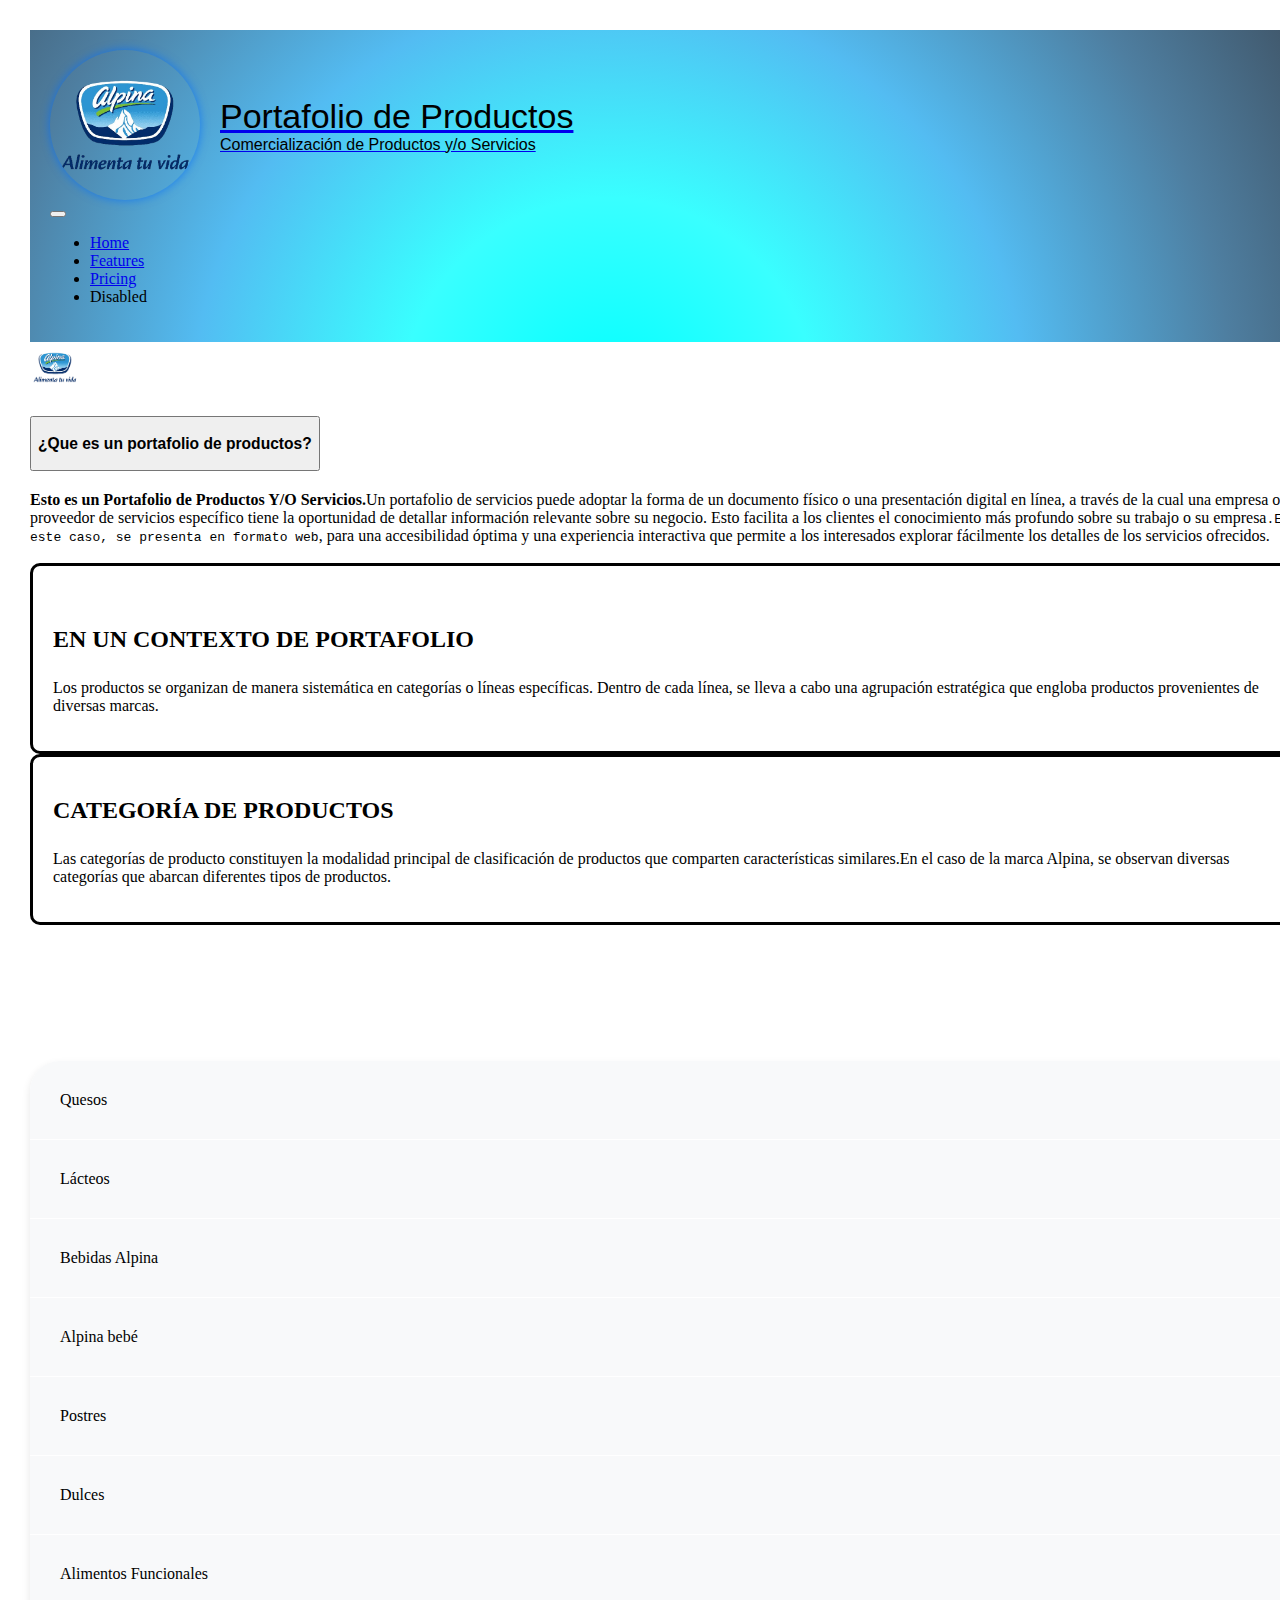
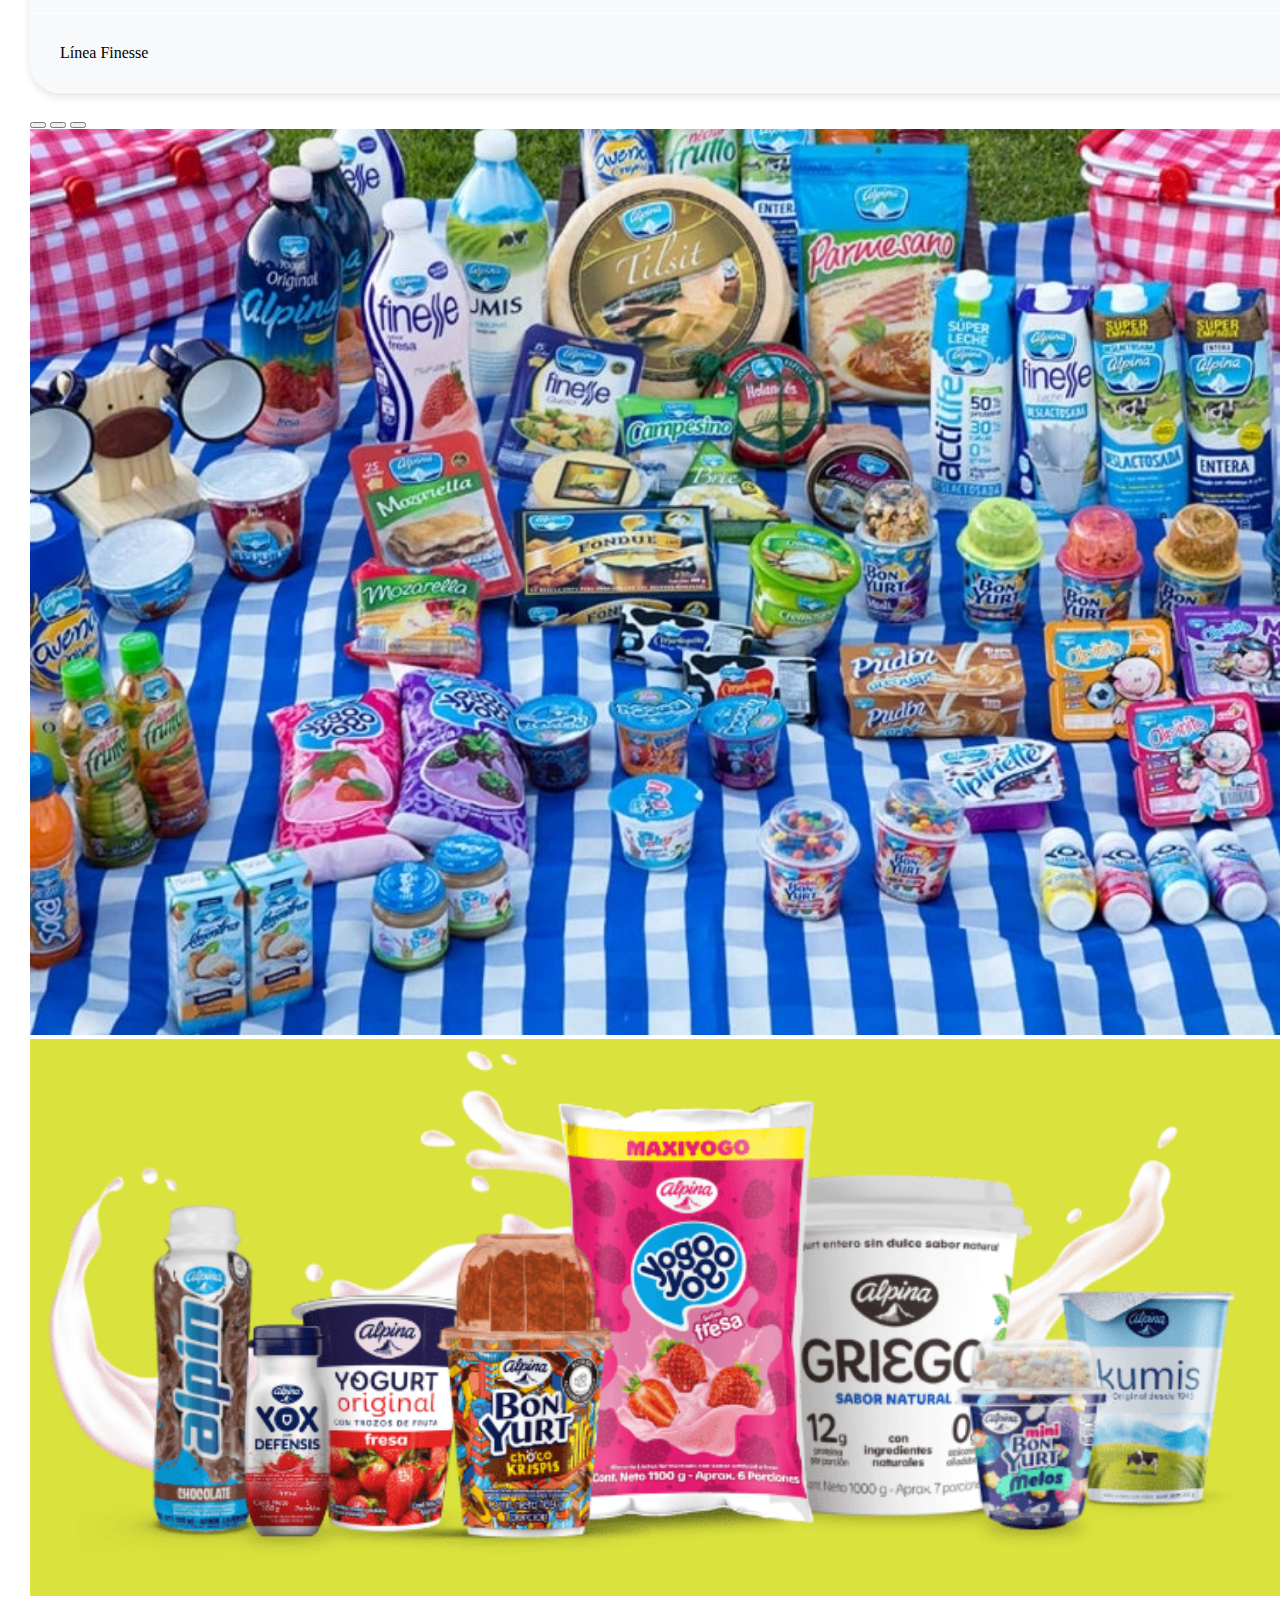
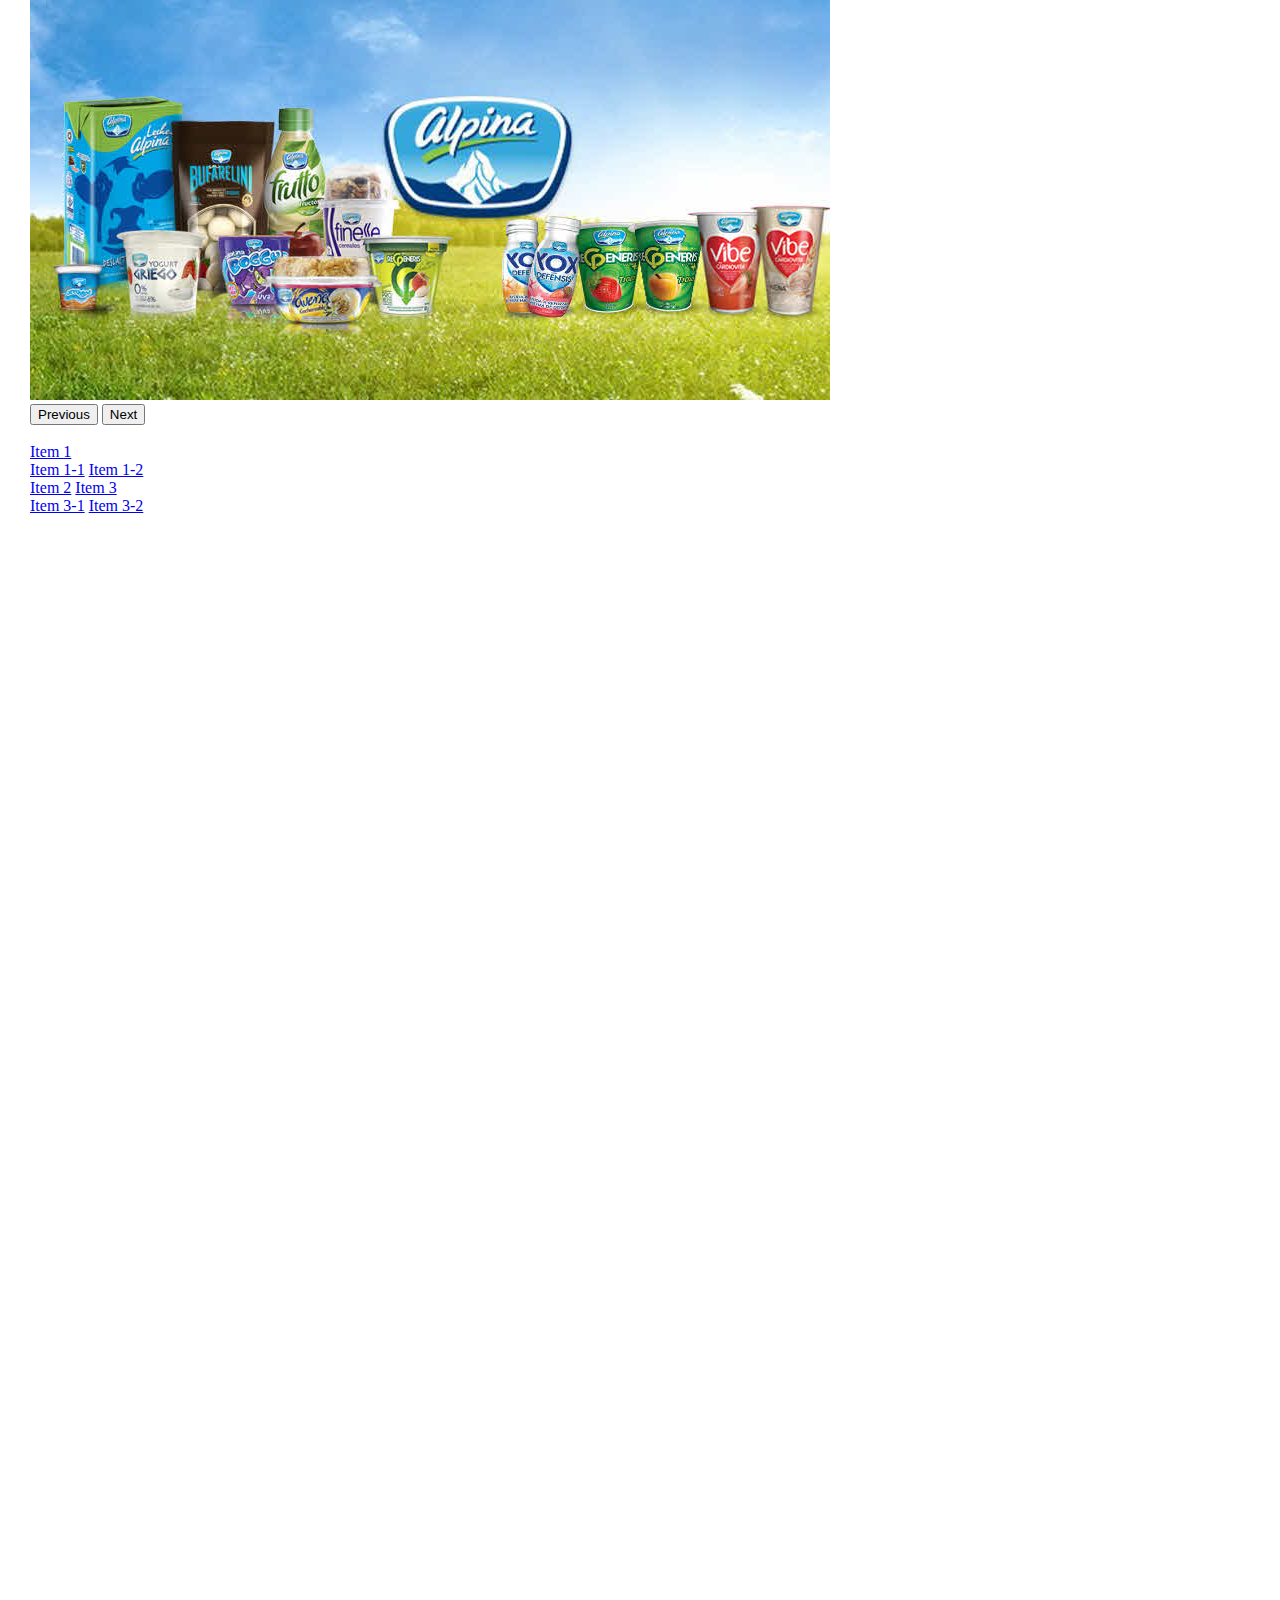
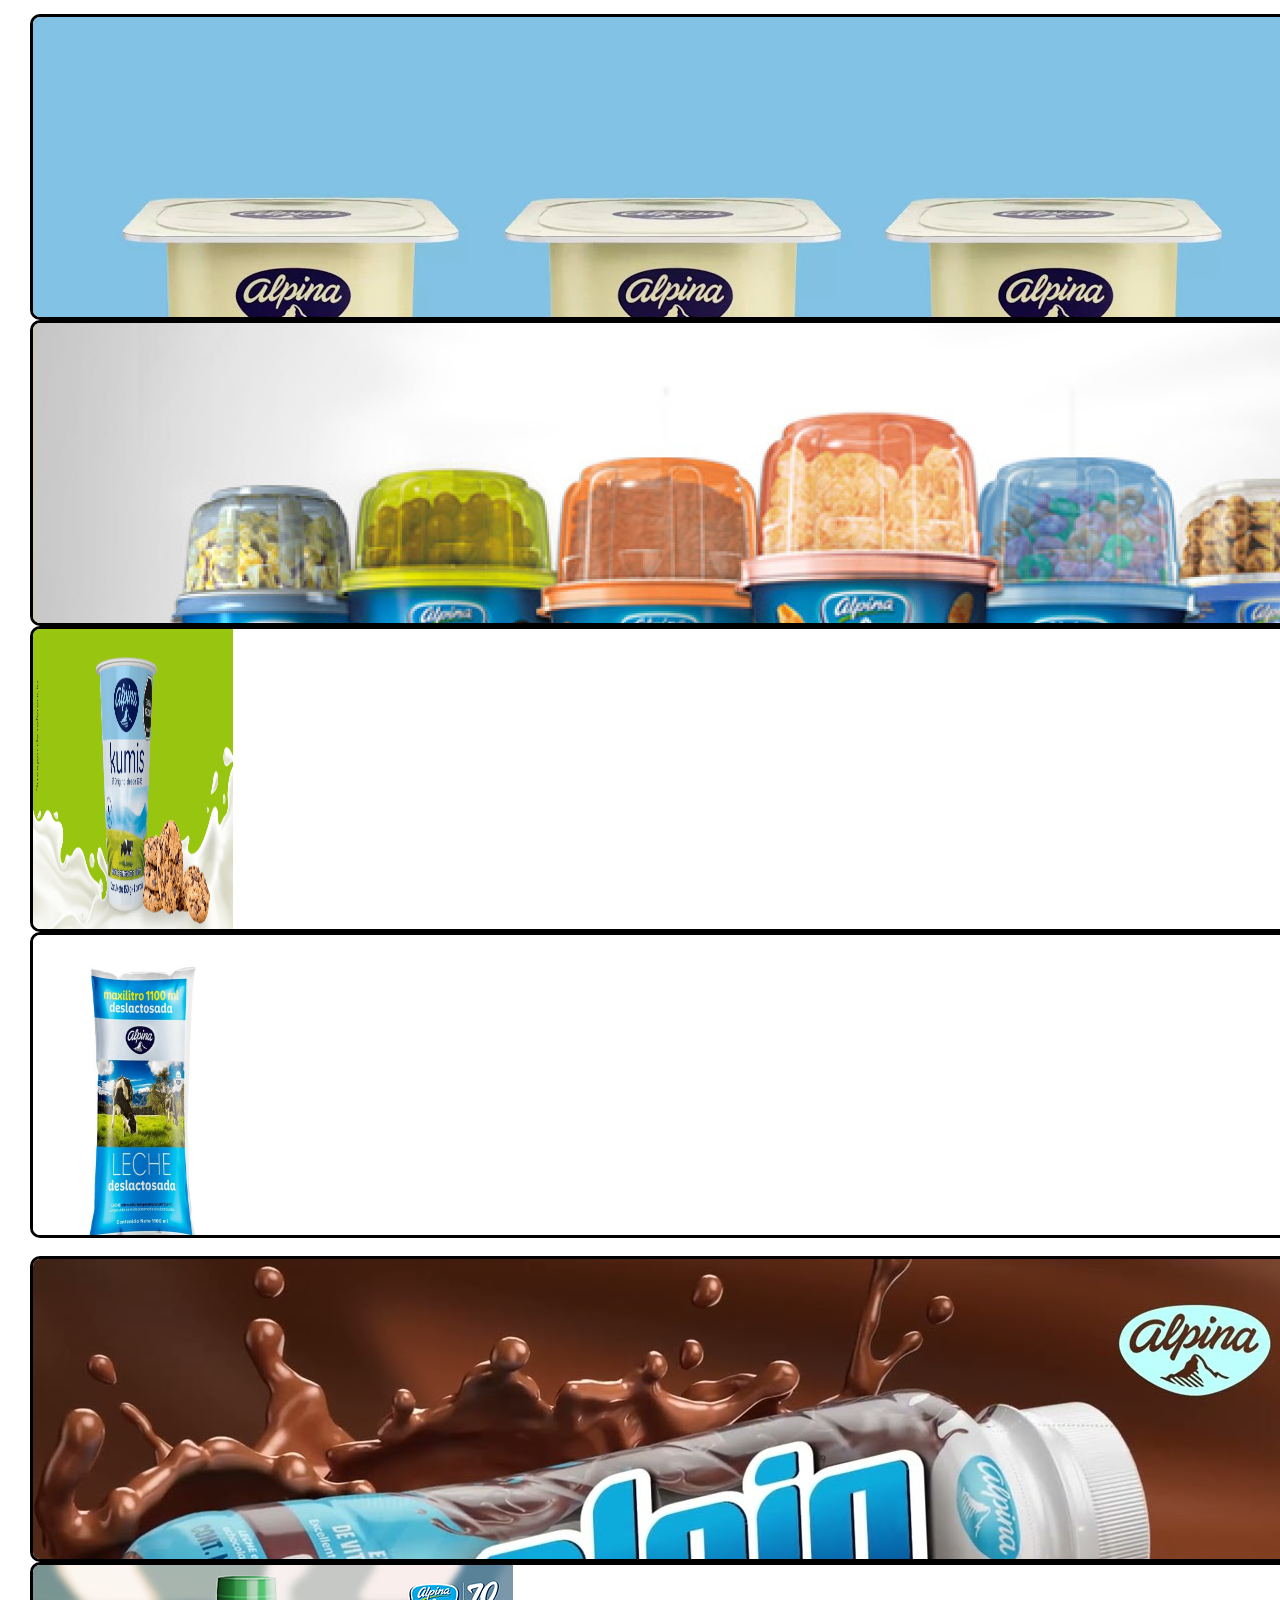
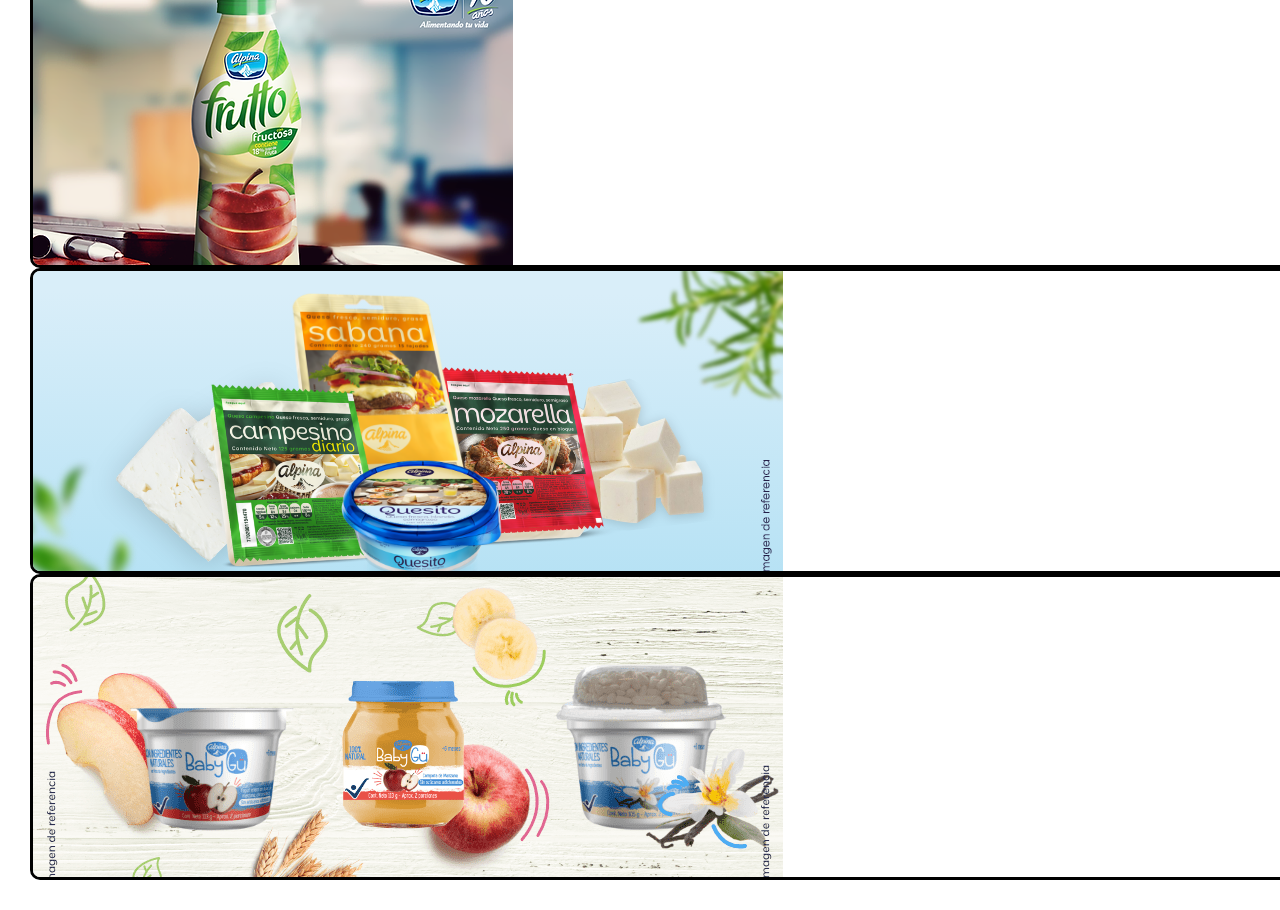
<file: docs/index.htm>
<!DOCTYPE html>
<html lang="en">
<head>
    <meta charset="UTF-8">
    <meta name="viewport" content="width=device-width, initial-scale=1.0">
    <title>Portafolio-Alpina</title>
    <link rel="stylesheet" href="Portafolio.css">
    <link href="https://cdn.jsdelivr.net/npm/bootstrap@5.3.2/dist/css/bootstrap.min.css" rel="stylesheet" integrity="sha384-T3c6CoIi6uLrA9TneNEoa7RxnatzjcDSCmG1MXxSR1GAsXEV/Dwwykc2MPK8M2HN" crossorigin="anonymous">
    <link rel="icon" href="Img/Icono.png" type="image/png">
    <link rel="stylesheet" href="style.css"> 
</head>
<body>
<body>
    <header class="header-background">
        <nav class="navbar bg-body-tertiary">
            <div class="container-fluid">
                <a class="navbar-brand" href="#">
                    <img src="Img/logo.2.png" alt="Logo" width="150" height="150" class="d-inline-block align-text-top logo-img">
                    <div class="branding">
                        <p class="brand-name">Portafolio de Productos</p>
                        <p class="tagline">Comercialización de Productos y/o Servicios</p>
                    </div>
                </a>
                <button class="navbar-toggler" type="button" data-bs-toggle="collapse" data-bs-target="#navbarNav" aria-controls="navbarNav" aria-expanded="false" aria-label="Toggle navigation">
                    <span class="navbar-toggler-icon"></span>
                </button>
                <div class="collapse navbar-collapse" id="navbarNav">
                    <ul class="navbar-nav">
                        <li class="nav-item">
                            <a class="nav-link active" aria-current="page" href="#">Home</a>
                        </li>
                        <li class="nav-item">
                            <a class="nav-link" href="#">Features</a>
                        </li>
                        <li class="nav-item">
                            <a class="nav-link" href="#">Pricing</a>
                        </li>
                        <li class="nav-item">
                            <a class="nav-link disabled" aria-disabled="true">Disabled</a>
                        </li>
                    </ul>
                </div>
            </div>
        </nav>
    </header>
    <div class="static-logo-img">
        <img src="Img/logo.2.png" alt="Logo" width="50" height="50">
    </div>

    <script src="https://cdn.jsdelivr.net/npm/bootstrap@5.3.2/dist/js/bootstrap.bundle.min.js" integrity="sha384-C6RzsynM9kWDrMNeT87bh95OGNyZPhcTNXj1NW7RuBCsyN/o0jlpcV8Qyq46cDfL" crossorigin="anonymous"></script>
    <script src="adapt.js"></script>
<div class="fixed-element">
    <p>SENA Portafolio</p>
</div>
<div class="accordion" id="accordionExample">
    <div class="accordion-item">
      <h2 class="accordion-header">
        <button class="accordion-button" type="button" data-bs-toggle="collapse" data-bs-target="#collapseOne" aria-expanded="true" aria-controls="collapseOne">
          <h3>¿Que es un portafolio de productos?</h3>
        </button>
      </h2>
      <div id="collapseOne" class="accordion-collapse collapse show" data-bs-parent="#accordionExample">
        <div class="accordion-body">
          <strong>Esto es un Portafolio de Productos Y/O Servicios.</strong>Un portafolio de servicios puede adoptar la forma de un documento físico o una presentación digital en línea, a través de la cual una empresa o un proveedor de servicios específico tiene la oportunidad de detallar información relevante sobre su negocio. Esto facilita a los clientes el conocimiento más profundo sobre su trabajo o su empresa<code>.En este caso, se presenta en formato web</code>, para una accesibilidad óptima y una experiencia interactiva que permite a los interesados explorar fácilmente los detalles de los servicios ofrecidos.
        </div>
      </div>
    </div>
     <br>
     <div class="row">
        <div class="col-sm-6 mb-3 mb-sm-0">
          <div class="card">
            <div class="card-body">
              <h5 class="card-title">EN UN CONTEXTO DE PORTAFOLIO</h5>
              <p class="card-text">Los productos se organizan de manera sistemática en categorías o líneas específicas. Dentro de cada línea, se lleva a cabo una agrupación estratégica que engloba productos provenientes de diversas marcas.</p>
            </div>
          </div>
        </div>
        <div class="col-sm-6">
          <div class="card">
            <div class="card-body">
              <h2 class="card-title">CATEGORÍA DE PRODUCTOS</h2>
              <p class="card-text">Las categorías de producto constituyen la modalidad principal de clasificación de productos que comparten características similares.En el caso de la marca Alpina, se observan diversas categorías que abarcan diferentes tipos de productos. <br></p>
            </div>
          </div>
        </div>
      </div>
      <br>
      <div class="Categoria1">
        <h1>Categoria de Productos Disponibles</h1>
       </div>
       <br>
      <div class="container text-center my-table">
        <div class="row row-cols-auto">
          <div class="col">Quesos</div>
          <div class="col">Lácteos</div>
          <div class="col">Bebidas Alpina</div>
          <div class="col">Alpina bebé</div>
          <div class="col">Postres</div>
          <div class="col">Dulces</div>
          <div class="col">Alimentos Funcionales</div>
          <div class="col">Línea Finesse</div>
        </div>
      </div>
      <br>
      <div id="carouselExampleIndicators" class="carousel slide">
        <div class="carousel-indicators">
          <button type="button" data-bs-target="#carouselExampleIndicators" data-bs-slide-to="0" class="active" aria-current="true" aria-label="Slide 1"></button>
          <button type="button" data-bs-target="#carouselExampleIndicators" data-bs-slide-to="1" aria-label="Slide 2"></button>
          <button type="button" data-bs-target="#carouselExampleIndicators" data-bs-slide-to="2" aria-label="Slide 3"></button>
        </div>
        <div class="carousel-inner">
          <div class="carousel-item active">
            <img src="Img/C.productos.jpg" class="d-block w-50 mx-auto" alt="...">
          </div>
          <div class="carousel-item">
            <img src="Img/cate.jpg" class="d-block w-50 mx-auto" alt="...">
          </div>
        </div>
        <div class="carousel-item">
            <img src="Img/3.productos.jpg" class="d-block w-50 mx-auto" alt="...">
          </div>
        </div>
        <button class="carousel-control-prev" type="button" data-bs-target="#carouselExampleIndicators" data-bs-slide="prev">
          <span class="carousel-control-prev-icon" aria-hidden="true"></span>
          <span class="visually-hidden">Previous</span>
        </button>
        <button class="carousel-control-next" type="button" data-bs-target="#carouselExampleIndicators" data-bs-slide="next">
          <span class="carousel-control-next-icon" aria-hidden="true"></span>
          <span class="visually-hidden">Next</span>
        </button>
        <br>
        <br>
        <div class="row">
            <div class="col-4">
              <nav id="navbar-example3" class="h-100 flex-column align-items-stretch pe-4 border-end">
                <nav class="nav nav-pills flex-column">
                  <a class="nav-link" href="#item-1">Item 1</a>
                  <nav class="nav nav-pills flex-column">
                    <a class="nav-link ms-3 my-1" href="#item-1-1">Item 1-1</a>
                    <a class="nav-link ms-3 my-1" href="#item-1-2">Item 1-2</a>
                  </nav>
                  <a class="nav-link" href="#item-2">Item 2</a>
                  <a class="nav-link" href="#item-3">Item 3</a>
                  <nav class="nav nav-pills flex-column">
                    <a class="nav-link ms-3 my-1" href="#item-3-1">Item 3-1</a>
                    <a class="nav-link ms-3 my-1" href="#item-3-2">Item 3-2</a>
                  </nav>
                </nav>
              </nav>
            </div>
          
            <div class="col-8">
              <div data-bs-spy="scroll" data-bs-target="#navbar-example3" data-bs-smooth-scroll="true" class="scrollspy-example-2" tabindex="0">
                <div id="item-1">
                  <h4>LINEA DE PRODUCTOS-(Definicion)</h4>
                  <p>En cada línea de nuestra selección se encuentran cuidadosamente agrupados productos que abarcan una amplia gama de marcas, modelos, precios y tamaños. Esta diversidad nos permite ofrecer a nuestros clientes una variedad incomparable, brindando opciones adaptadas a distintas preferencias y necesidades. Explorar nuestro catálogo se convierte así en una experiencia enriquecedora, donde cada línea representa la puerta de entrada a un universo de posibilidades. Desde las marcas más reconocidas hasta aquellas emergentes, desde modelos clásicos hasta innovadores, desde precios accesibles hasta opciones premium; cada línea es un testimonio de nuestra dedicación a proporcionar a nuestros clientes una oferta completa y satisfactoria. En este mosaico de productos, buscamos asegurar que cada cliente encuentre exactamente lo que busca, sin importar las especificaciones que guíen su elección.</p>
                </div>
                <div id="item-1-1">
                  <h4>LINEA DE PRODUCTOS ALPINA (Lacteos)</h4>
                  <h5>Avena - Bebidas Lacteas - Bon yurt - Kumis - Leches - Mantequilla - Yogurt</h5>
                </div>
                <br>
                <br>
                <div id="item-1-2">
                  <h4>LINEA DE PRODUCTOS ALPINA (Quesos)</h4>
                  <h5>Semi_maduros - Frescos - Maduros - Esparcibles - Rallados - Alpinitos</h5>
                </div>
                <br>
                <br>
                <div id="item-2">
                  <h4>LINEA DE PRODUCTOS ALPINA (Bebidas)</h4>
                  <h5>Nectar Frutto - Soka - Alpifrut</h5>
                </div>
                <br>
                <br>
                <div id="item-3">
                  <h4>LINEA DE PRODUCTOS ALPINA (Para Bebes)</h4>
                  <h5>Alpina bebe + plus 3 - Papillas - Yogurt alpina Bebe - Compotas</h5>
                </div>
                <br>
                <br>
                <div id="item-3-1">
                  <h4>LINEA DE PRODUCTOS ALPINA (Postres y Dulces)</h4>
                  <h5>Gelatina - Arequipe - Alpinette - Dulce de leche - Alpin</h5>
                  <br>
                  <br>
                </div>
                <div id="item-3-2">
                    <h4>LINEA DE PRODUCTOS ALPINA (Linea-Finesse)</h4>
                    <h5>Avena Finesse - Alimento lacteo Finesse - Finesse Muesli con cereales - Queso Finesse</h5>
                </div>
                <br>
                <br>
                <div id="item-3-2">
                    <h4>LINEA DE PRODUCTOS ALPINA (Alimentos Funcionales)</h4>
                    <h5>Regeneris - Yox defensis</h5>
                </div>
              </div>
            </div>
          </div>
          <br>
          <br>
          <div class="row row-cols-1 row-cols-md-2 g-4">
            <div class="col">
              <div class="card">
                <img src="Img/Avena.jpg" class="card-img-top" alt="...">
                <div class="card-body">
                  <h5 class="card-title">Avena</h5>
                </div>
              </div>
            </div>
            <div class="col">
              <div class="card">
                <img src="Img/bon-yurt.jpeg" class="card-img-top" alt="...">
                <div class="card-body">
                  <h5 class="card-title">Bon-Yurt</h5>
                </div>
              </div>
            </div>
            <div class="col">
              <div class="card">
                <img src="Img/KUMIS_MOBILE_IMG_2.png" class="card-img-top" alt="..." width="200px" height="300px">
                <div class="card-body">
                  <h5 class="card-title">Kumis</h5>
                </div>
              </div>
            </div>
            <div class="col">
              <div class="card">
                <img src="Img/leche.jpg" class="card-img-top" alt="..." width="220px" height="350px">
                <div class="card-body">
                  <h5 class="card-title">Leche</h5>
                </div>
              </div>
            </div>
          </div>
          <br>
          <div class="row row-cols-1 row-cols-md-2 g-4">
            <div class="col">
              <div class="card">
                <img src="Img/alpin.jpg" class="card-img-top" alt="...">
                <div class="card-body">
                  <h5 class="card-title">alpin</h5>
                  <p class="card-text">Thi.</p>
                </div>
              </div>
            </div>
            <div class="col">
              <div class="card">
                <img src="Img/frutto.png" class="card-img-top" alt="...">
                <div class="card-body">
                  <h5 class="card-title">frutto</h5>
                  <p class="card-text">This .</p>
                </div>
              </div>
            </div>
            <div class="col">
              <div class="card">
                <img src="Img/QUESOS_FRESCOS_MOBILE_IMG.png" class="card-img-top" alt="...">
                <div class="card-body">
                  <h5 class="card-title">Quesos<h5></h5>
                  <p class="card-text">This.</p>
                </div>
              </div>
            </div>
            <div class="col">
              <div class="card">
                <img src="Img/Alpina_baby.png" class="card-img-top" alt="...">
                <div class="card-body">
                  <h5 class="card-title">Alpina baby</h5>
                  <p class="card-text"></p>
                </div>
              </div>
            </div>
          </div>
        
        <script src="https://code.jquery.com/jquery-3.5.1.slim.min.js"></script>
        <script src="https://cdn.jsdelivr.net/npm/@popperjs/core@2.9.2/dist/umd/popper.min.js"></script>
        <script src="https://stackpath.bootstrapcdn.com/bootstrap/4.5.2/js/bootstrap.min.js"></script>
</body>
<script src="adapt.js"></script>
</html>
</file>
<file: docs/Portafolio.css>
.header-background {
    background-image: radial-gradient(circle at 43.84% 120.44%, #00ffff 0, #39ffff 25%, #53bcf2 50%, #4e7ea0 75%, #3c4b5a 100%);
    padding: 20px;
}

body {
    margin: 0;
    padding: 0;
    background-size: cover;
}

.content-container {
    text-align: center;
    padding: 20px;
}

.smoke {
    position: relative;
    font-family: sans-serif;
    letter-spacing: 3px;
    text-transform: uppercase;
    font-size: 30px;
}

.blur-text {
    position: relative;
    color: rgb(0, 0, 0);
    animation: animate 5s linear infinite;
}

.blur-text:before {
    content: attr(data-text);
    position: absolute;
    top: 0;
    left: 0;
    width: 100%;
    height: 100%;
    color: transparent;
    background-image: radial-gradient(circle at 43.84% 120.44%, #00ffff 0, #39ffff 25%, #53bcf2 50%, #4e7ea0 75%, #48739e 100%);
    z-index: -1;
    animation: blurAnimation 4s infinite;
}

@keyframes blurAnimation {
    0% { filter: blur(0); }
    40% { filter: blur(20px); }
    80% { filter: blur(20px); }
    100% { filter: blur(20px); }
}

@keyframes animate {
    0% { opacity: 0; }
    100% { opacity: 1; }
}

p.fant {
    font-family: fantasy;
    color: rgb(51, 51, 235);
}
</file>
<file: docs/style.css>
.header-fixed {
    position: fixed;
    top: 0;
    width: 100%;
    background-color: #333;
    z-index: 1000;

    }

body {
    margin: 10px;
    padding: 20px;
    width: 100%;
    height: 100%;
    background-image: url(https://images.unsplash.com/photo-1510936111840-65e151ad71bb?q=80&w=1490&auto=format&fit=crop&ixlib=rb-4.0.3&ixid=M3wxMjA3fDB8MHxwaG90by1wYWdlfHx8fGVufDB8fHx8fA%3D%3D);
    background-size: cover; 
    background-repeat: no-repeat; 
    background-attachment: fixed;
}

.header-background {
    width: 100%;
    transition: 0.3s; 
}

.body-content {
    margin-top: 100px; 
}

.navbar-brand {
    display: flex;
    align-items: center;
}

.logo-img {
    border-radius: 50%;
    box-shadow: 0 0 10px rgba(0, 110, 255, 0.7); 
}

.branding {
    margin-left: 20px;
}

.brand-name, .tagline {
    font-family: 'Arial Black', sans-serif;
    color: #000000;
    margin: 0;
}

.brand-name {
    font-size: 34px; 
    animation: scaleAndFade 2s infinite alternate; 
}

.tagline {
    font-size: 16px; 
}


@keyframes scaleAndFade {
    from {
        transform: scale(1);
        opacity: 0.8;
    }
    to {
        transform: scale(1.1);
        opacity: 1;
    }
}


.fixed-element {
    position: fixed;
    top: 10px; 
    left: 20px; 
    background-color: rgba(255, 255, 255, 0.8);
    padding: 10px;
    border-radius: 5px;
    box-shadow: 0 0 10px rgba(0, 0, 0, 0.2);
    opacity: 0;
    transition: opacity 0.3s ease;
}


body.scroll-down .fixed-element {
    opacity: 1;
}


body.scroll-up .fixed-element {
    opacity: 0;
}

.card {
    border: 3px solid rgb(0, 0, 0);
    border-radius: 10px;
    overflow: hidden;
    max-height: 300px; /* Ajusta la altura máxima según tus necesidades */
    transition: transform 0.3s ease-in-out;
  }

  .card:hover {
    transform: scale(1.05);
  }

  .card-body {
    padding: 20px;
    height: 100%;
    display: flex;
    flex-direction: column;
  }

  .card-title {
    font-size: 1.5rem;
    color: #000000;
    margin-bottom: 10px;
  }

  .card-text {
    font-size: 1rem;
    color: #000000;
    flex-grow: 1;
  }
  .list-group {
    list-style: none;
    padding: 0;
    border-radius: 8px;
    box-shadow: 0 4px 8px rgba(0, 0, 0, 0.1);
    overflow: hidden;
  }

  .list-group-item {
    background-color: #f8f9fa;
    border: none;
    border-bottom: 3px solid #dee2e6;
    transition: background-color 0.3s ease-in-out;
  }

  .list-group-item:hover {
    background-color: #e9ecef;
  }

  .list-group-item:first-child {
    border-top-left-radius: 8px;
    border-top-right-radius: 8px;
  }

  .list-group-item:last-child {
    border-bottom: none;
    border-bottom-left-radius: 8px;
    border-bottom-right-radius: 8px;
  }

  .list-group-item.disabled {
    background-color: #f8f9fa;
    color: #6c757d;
    cursor: not-allowed;
  }
  .my-table {
      margin-top: 20px;
      border-radius: 10px;
      overflow: hidden;
      box-shadow: 0 4px 8px rgba(0, 0, 0, 0.1);
      background-color: #fff;
      animation: fadeIn 1s ease-in-out;
    }

    .my-table .col {
      padding: 15px;
      background-color: #f8f9fa;
      border-bottom: 1px solid #dee2e6;
    }

    @keyframes fadeIn {
      from { opacity: 0; }
      to { opacity: 1; }
    }
    .my-table {
        margin-top: 20px;
        border-radius: 30px;
        overflow: hidden;
        box-shadow: 0 4px 8px rgba(0, 0, 0, 0.1);
        background-color: #ffffff;
        animation: fadeIn 1s ease-in-out;
      }
  
      .my-table .col {
        padding: 30px;
        background-color: #f8f9fa;
        border-bottom: 1px solid #ffffff;
      }
  
      @keyframes fadeIn {
        from { opacity: 0; }
        to { opacity: 1; }
      }

      .Categoria1{
        text-align: center;
        color: #fff;
      }

      #carouselExampleIndicators {
        overflow: hidden;
      }
  
      .carousel-inner img {
        width: 100%;
        height: auto;
      }

      .col-8{
        color: #fff;
      }
</file>
